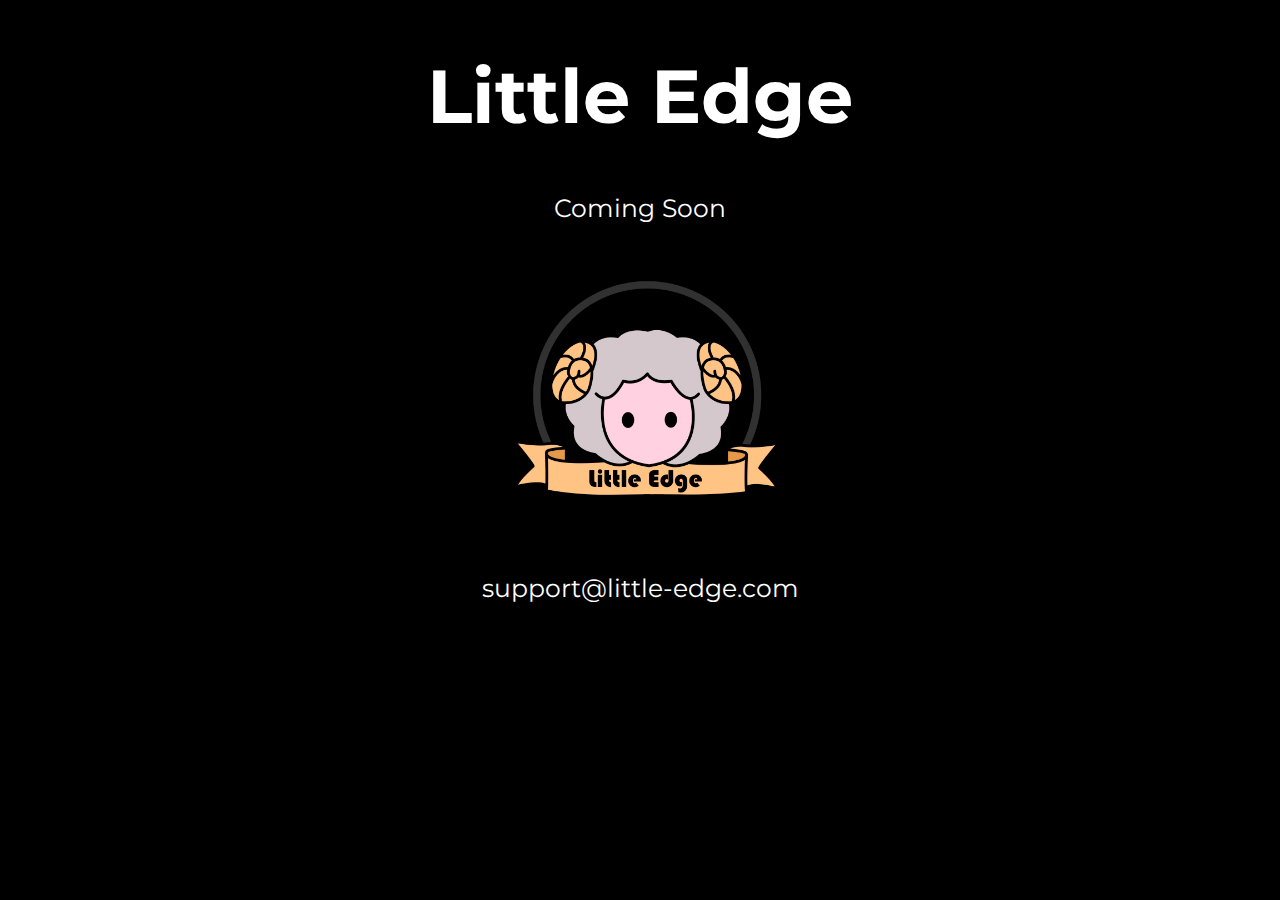
<file: index.html>
<!DOCTYPE html>
<html lang="en">
<head>
    <meta charset="UTF-8">
    <meta name="viewport" content="width=device-width, initial-scale=1.0">
    <title>Little Edge</title>
    <link rel="preconnect" href="https://fonts.googleapis.com">
    <link rel="preconnect" href="https://fonts.gstatic.com" crossorigin>
    <link href="https://fonts.googleapis.com/css2?family=Montserrat:wght@400;700&display=swap" rel="stylesheet">
    <link rel="stylesheet" href="styles.css">
</head>
<body>
    <h1>Little Edge</h1>
    <p>Coming Soon</p>
    <img src="assets\logo.png"  class="centered-image">
    <p>support@little-edge.com</p>
</body>
</html>
</file>
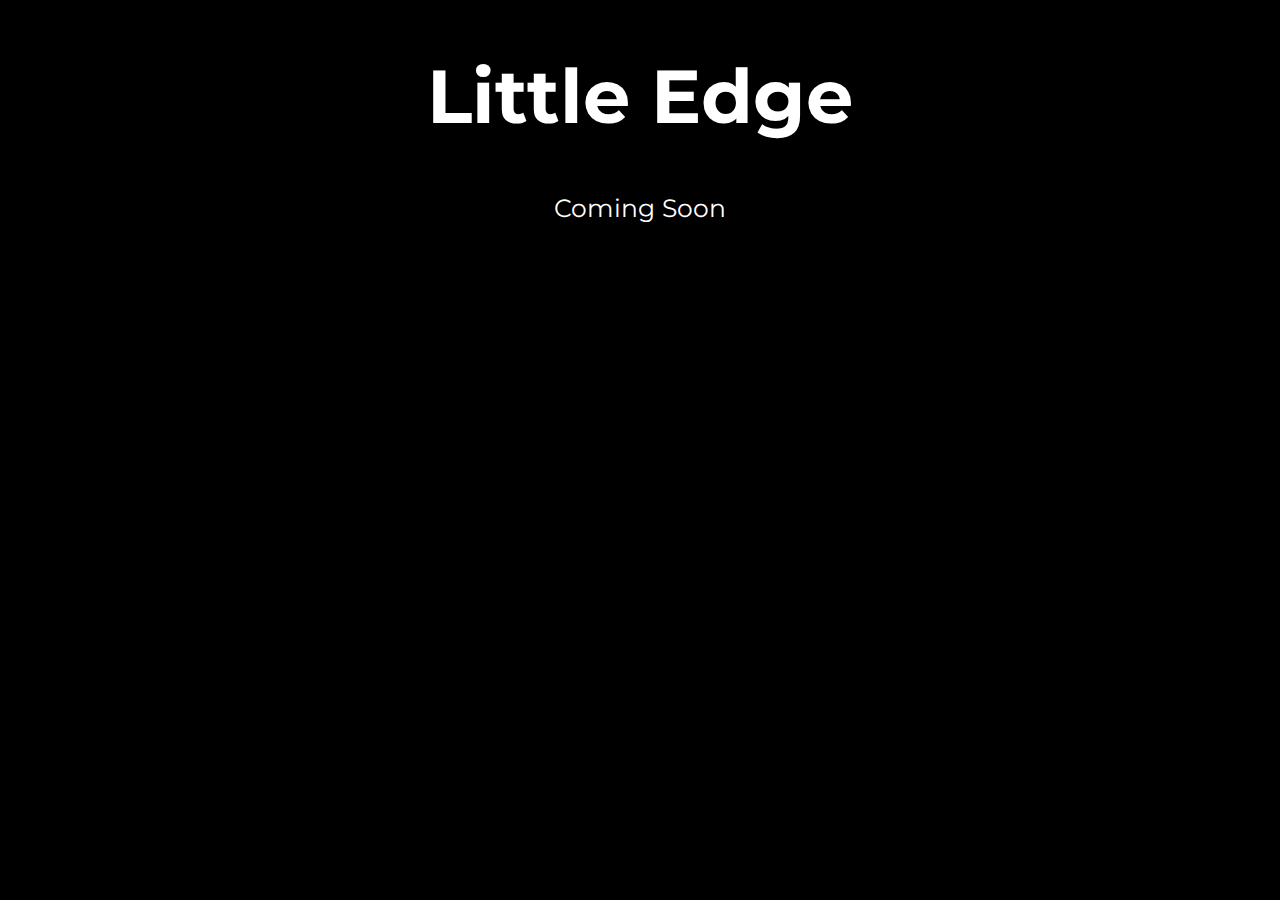
<file: main.html>
<!DOCTYPE html>
<html lang="en">
<head>
    <meta charset="UTF-8">
    <meta name="viewport" content="width=device-width, initial-scale=1.0">
    <title>Test Montserrat</title>
    <link rel="preconnect" href="https://fonts.googleapis.com">
    <link rel="preconnect" href="https://fonts.gstatic.com" crossorigin>
    <link href="https://fonts.googleapis.com/css2?family=Montserrat:wght@400;700&display=swap" rel="stylesheet">
    <link rel="stylesheet" href="styles.css">
</head>
<body>
    <h1>Little Edge</h1>
    <p>Coming Soon</p>
</body>
</html>
</file>
<file: styles.css>
/* styles.css */
body {
  background-color: black;
  color: white; /* Optional: change text color to white for contrast */
}

h1 {
  font-family: 'Montserrat', sans-serif;
  font-size: 75px;
  text-align: center;
}

p {
  font-family: 'Montserrat', sans-serif;
  font-size: 25px;
  text-align: center;
}


.centered-image {
  display: block;       /* Makes the image a block-level element */
  margin: 20px auto;    /* Centers the image horizontally and adds vertical spacing */
  max-width: 100%;      /* Ensures the image is responsive */
  width: 300px;         /* Adjust width (optional, set as needed) */
  height: auto;         /* Maintains the aspect ratio */
}
</file>
